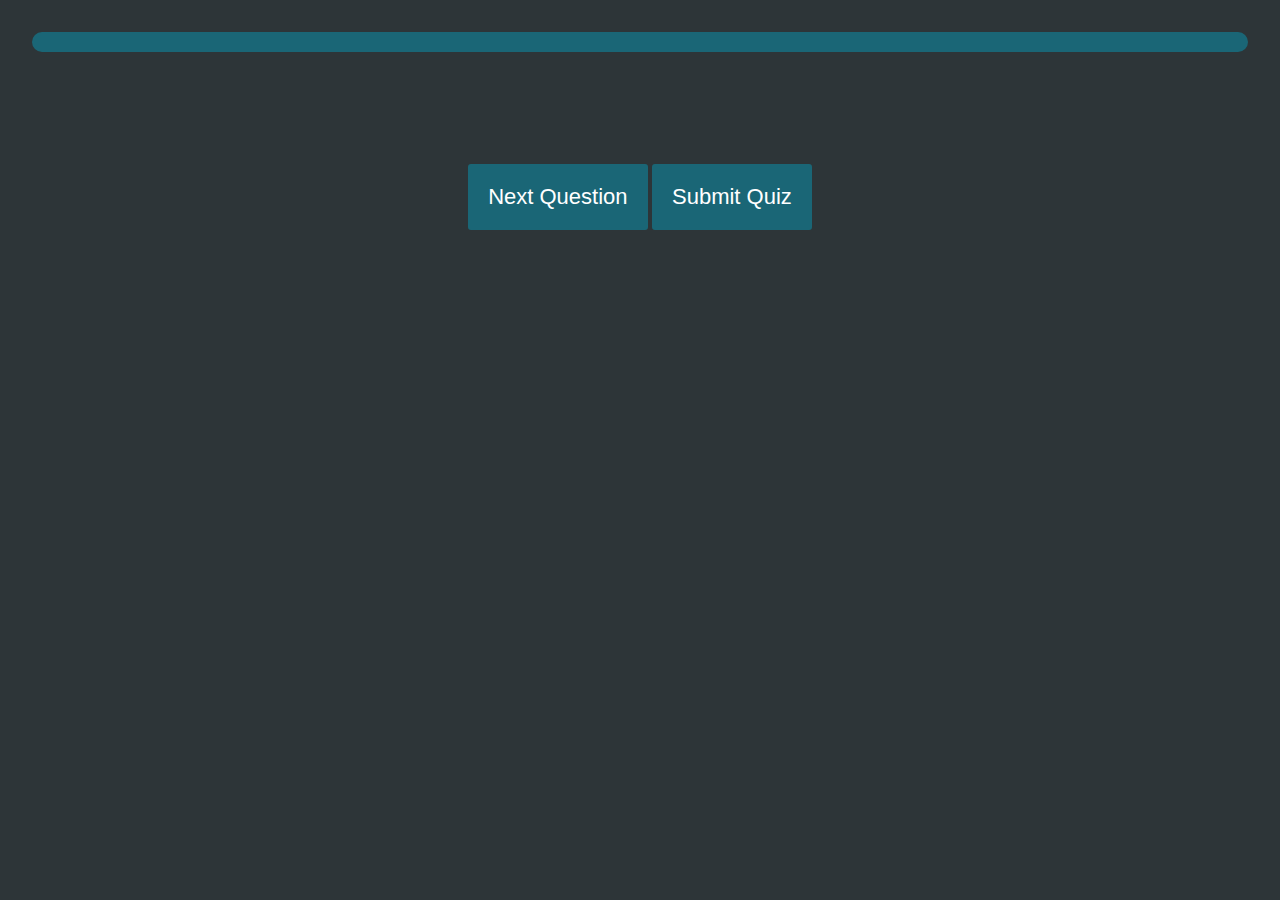
<file: src/index.html>
<!DOCTYPE html>
<html lang="en">

<head>
  <title>Simple Quiz</title>
  <meta name="viewport" content="width=device-width, initial-scale=1.0">
  <link rel='icon' href='./favicon.ico' type='image/x-icon'>
  <link rel="stylesheet" type="text/css" href="./styles/app.css">
</head>

<body>
  <div id="header"></div>

  <div class="flex-box">
    <div class="quiz-box">
      <div id="quizContainer"></div>
    </div>

    <div>
      <button id="next">Next Question</button>
      <button id="submit">Submit Quiz</button>
    </div>
  </div>

  <div class="hover_bkgr_fricc">
    <span class="helper"></span>
    <div id="resultsContainer"></div>
  </div>

  <!-- JQuery -->
  <script src="https://ajax.googleapis.com/ajax/libs/jquery/1.7.1/jquery.min.js" type="text/javascript"></script>

  <!-- Sub Scripts -->
  <script src="./js/getQuizData.js"></script>
  <script src="./js/getResultsData.js"></script>
  <script src="./js/buildQuiz.js"></script>
  <script src="./js/validateAnswer.js"></script>
  <script src="./js/slideController.js"></script>
  <script src="./js/showResult.js"></script>

  <!-- Main Script -->
  <script src="./js/main.js"></script>
</body>

</html>
</file>
<file: src/styles/app.css>
@import "./genericStyles.css";
@import "./resultsStyles.css";
@import "./quizStyles.css";
@import "./typography.css";
</file>
